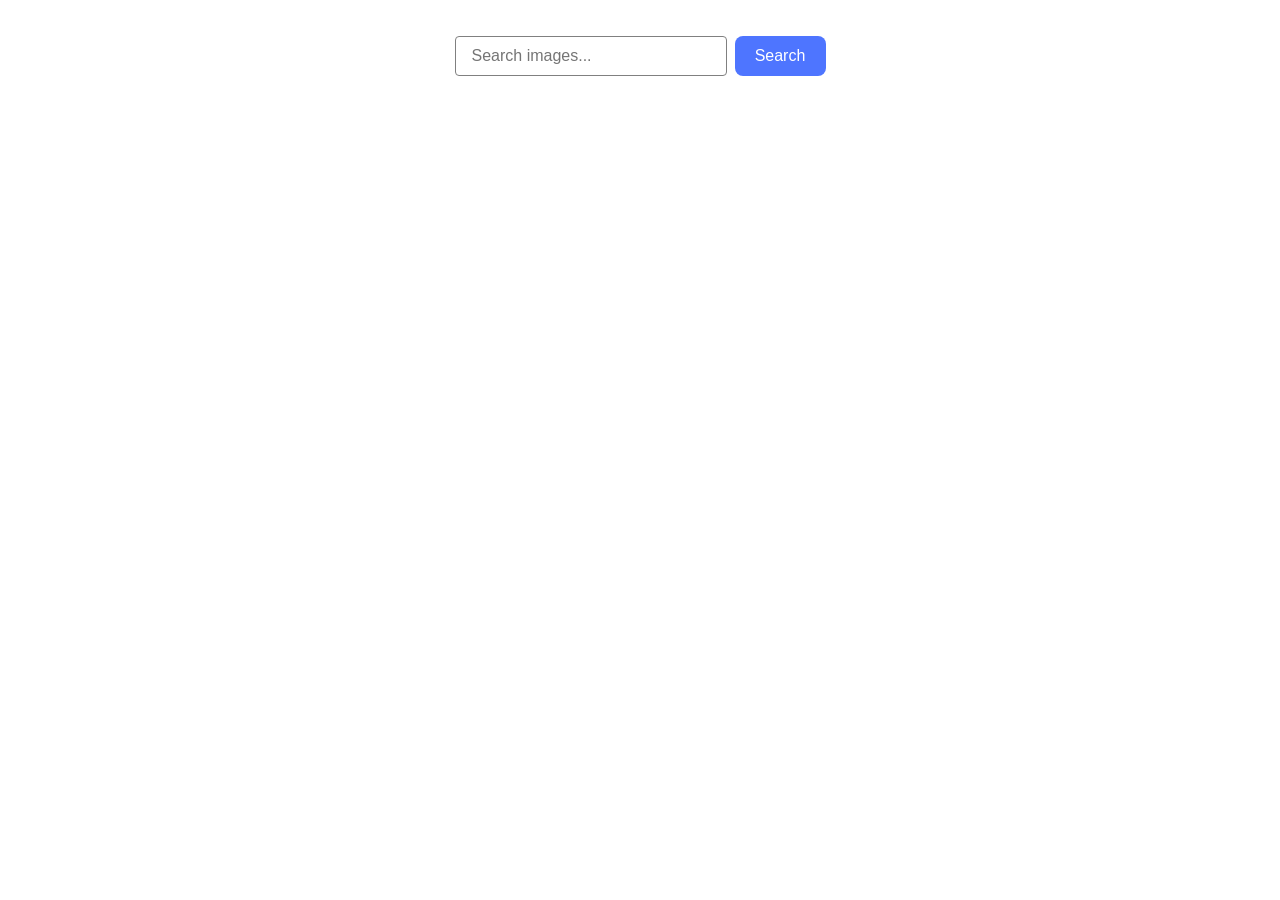
<file: src/index.html>
<!doctype html>
<html lang="en">
  <head>
    <meta charset="UTF-8" />
    <link rel="icon" type="image/svg+xml" href="/favicon.svg" />
    <meta name="viewport" content="width=device-width, initial-scale=1.0" />
    <title>Vanilla App Template</title>
    <link rel="stylesheet" href="./css/styles.css" />
  </head>
  <body>
    <form class="form">
      <label>
        <input
          type="text"
          name="search-text"
          placeholder="Search images..."
          required
        />
      </label>
      <button type="submit">Search</button>
    </form>

    <div class="loader hidden"></div>

    <ul class="gallery"></ul>
    <script type="module" src="./main.js"></script>
  </body>
</html>
</file>
<file: src/css/styles.css>
/**
  |============================
  | include css partials with
  | default @import url()
  |============================
*/
/* Common styles */
@import url('./reset.css');
@import url('./base.css');

* {
  box-sizing: border-box;
}

body {
  font-family: Arial, sans-serif;
  background-color: #ffffff;
  margin: 0;
  padding: 36px 24px;
}

.form {
  display: flex;
  justify-content: center;
  gap: 8px;
  margin-bottom: 32px;
}

.form input {
  width: 272px;
  height: 40px;
  padding: 8px 16px;

  border: 1px solid #808080;
  border-radius: 4px;

  font-size: 16px;
  outline: none;
}

.form input:hover {
  border-color: #000000;
}

.form input:focus {
  border-color: #4e75ff;
}

.form button {
  min-width: 91px;
  height: 40px;
  padding: 8px 16px;

  border: none;
  border-radius: 8px;

  background-color: #4e75ff;
  color: #ffffff;

  font-size: 16px;
  cursor: pointer;
}

.form button:hover {
  background-color: #6c8cff;
}

.gallery {
  display: flex;
  flex-wrap: wrap;
  gap: 24px;

  max-width: 1128px;
  margin: 0 auto;
  padding: 0;

  list-style: none;
}

.gallery-item {
  width: calc((100% - 48px) / 3);
  border: 1px solid #808080;
  background-color: #ffffff;
}

.gallery-image {
  display: block;
  width: 100%;
  height: 200px;
  object-fit: cover;
}

.gallery-info {
  display: flex;
  justify-content: space-around;
  padding: 4px 8px;
}

.gallery-info p {
  display: flex;
  flex-direction: column;
  align-items: center;

  margin: 0;

  font-size: 12px;
  line-height: 1.3;
}

.gallery-info b {
  font-size: 12px;
}

.hidden {
  display: none;
}


.loader {
  width: 48px;
  height: 48px;

  border: 5px solid #4e75ff;
  border-bottom-color: transparent;
  border-radius: 50%;

  margin: 0 auto 32px;

  animation: rotation 1s linear infinite;
}

@keyframes rotation {
  0% {
    transform: rotate(0deg);
  }

  100% {
    transform: rotate(360deg);
  }
}
</file>
